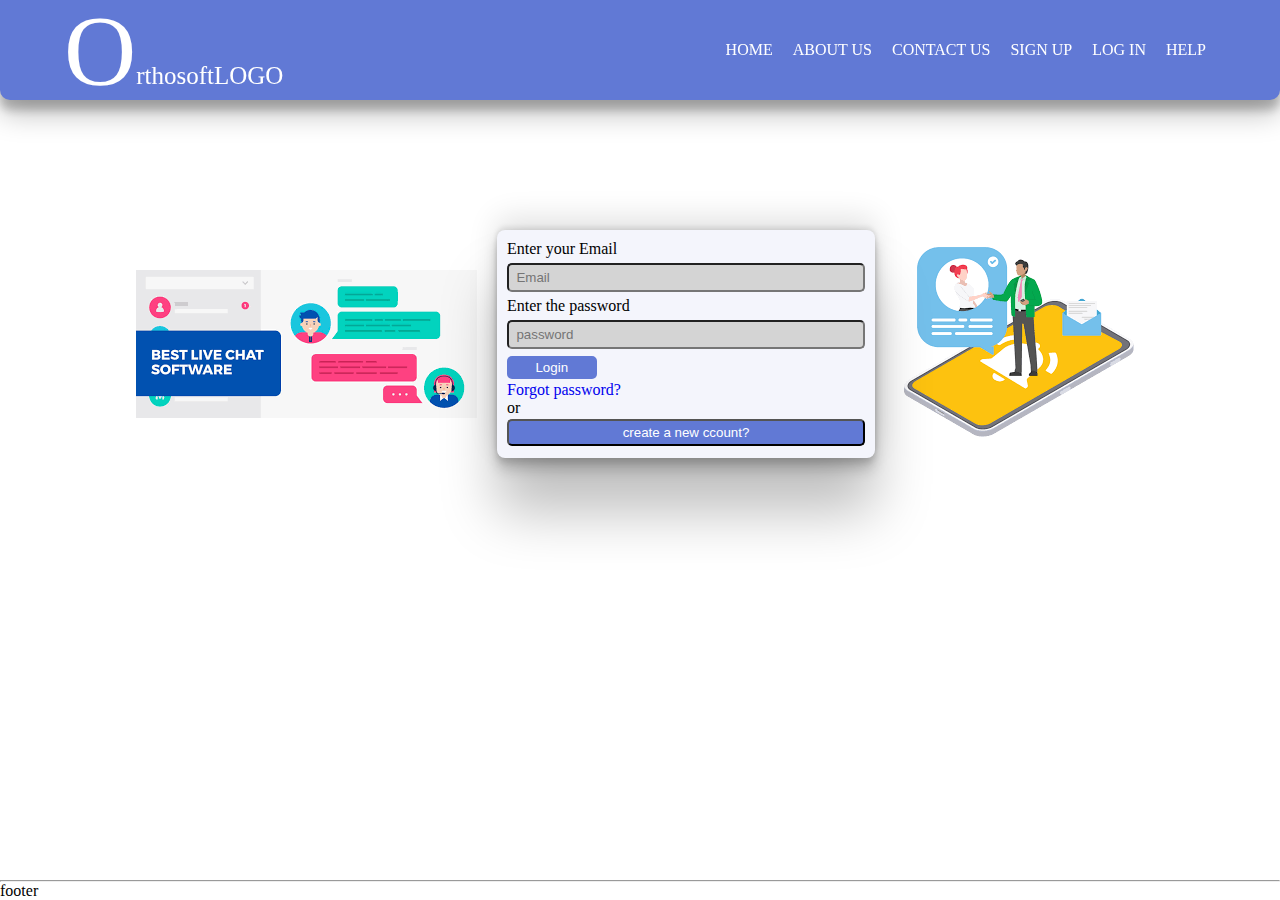
<file: index.html>
<!DOCTYPE html>
<html lang="en">

<head>
    <meta charset="UTF-8">
    <meta http-equiv="X-UA-Compatible" content="IE=edge">
    <meta name="viewport" content="width=device-width, initial-scale=1.0">
    <title>HOME PAGE</title>
    <link rel="stylesheet" href="./css/index.css">
</head>

<body>
    <nav>
        <input id="bar-toggle" type="checkbox">
        <div class="logo">
            <p>OrthosoftLOGO</p>
        </div>
        <ul class="links">
            <li><a href="./index.html">HOME</a></li>
            <li><a href="./html/about.html">ABOUT US</a></li>
            <li><a href="./html/contacts.html">CONTACT US</a></li>
            <li><a href="./html/registration.html">SIGN UP</a></li>
            <li><a href="./html/login.html">LOG IN</a></li>
            <li id="need"><a href="#help.html">HELP</a></li>
        </ul>
        <label for="bar-toggle" class="small-menu">
      <div class="line"></div>
      <div class="line"></div>
      <div class="line"></div>
    </label>
    </nav>
    <div class="container">
        <img class="img1" src="./images/chat.png" alt="img">

        <div class="login">
            <!-- <form action="database.php"> -->
            <label for="em">Enter your Email</label>
            <input id="em" type="text" required placeholder="  Email">
            <label for="ps">Enter the password</label>
            <input id="ps" type="password" required placeholder="  password">
            <button type="submit" class="l-btn"><a href="coming.html">Login</a></button>
            <p><a href="forgot.html">Forgot password?</a></p>
            <p class="or">or</p>
            <button class="n-acco" type="button"><a href="signup.html">create a new ccount?</a></a></button>
        </div>
        <img class="img2" src="./images/chat2.png" alt="">

    </div>
    <div class="footer">
        <hr>
        <div class="foo">footer</div>
        <div class="foo"></div>
        <div class="foo"></div>
    </div>
    <script src="./js/index.js"></script>
</body>

</html>
</file>
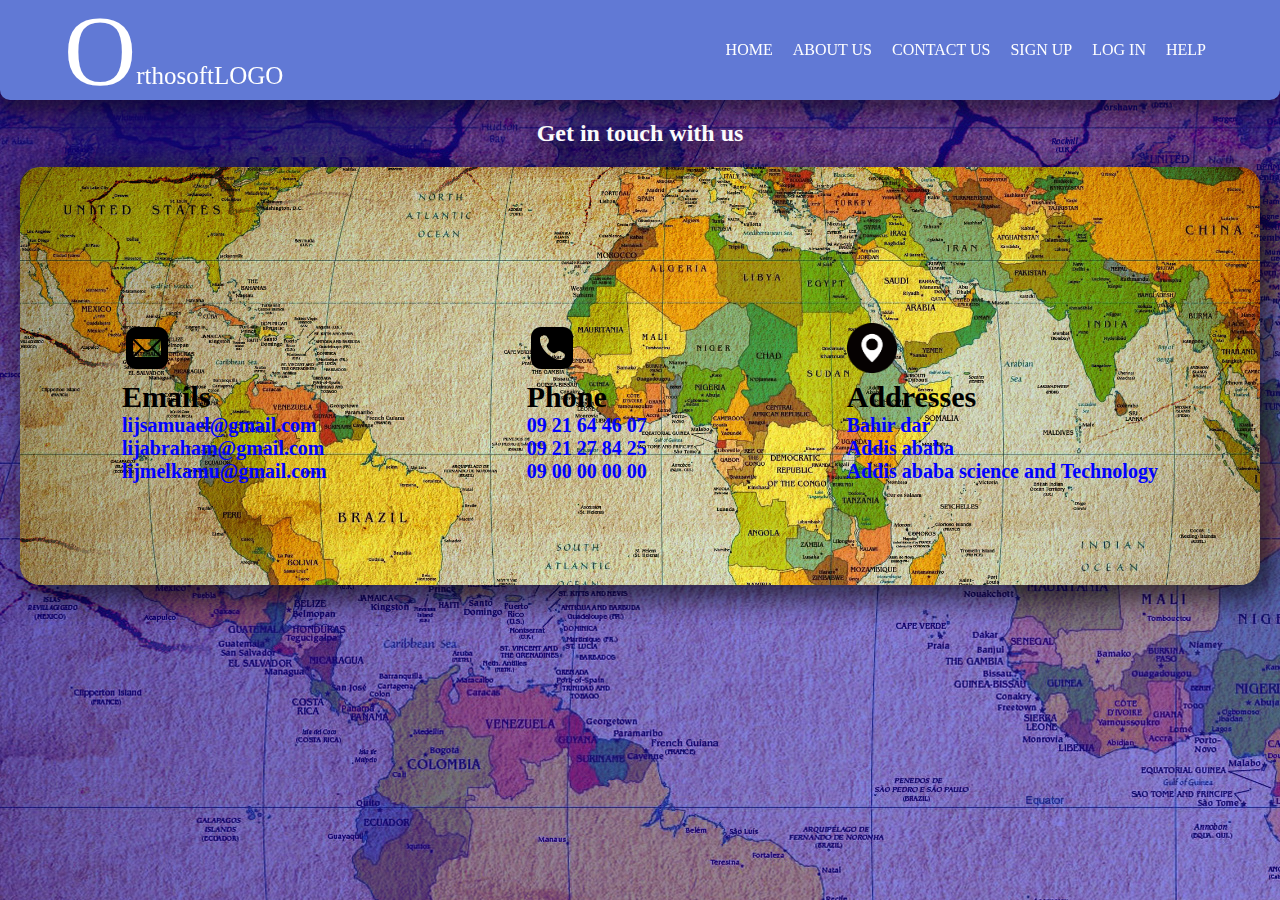
<file: html/contacts.html>
<!DOCTYPE html>
<html>

<head>
    <title>CONTACT US</title>
    <link rel="stylesheet" href="../css/contacts.css">
    <link rel="stylesheet" href="../css/index.css">
    <script src="../js/index.js"></script>
</head>

<body>
    <nav>
        <input id="bar-toggle" type="checkbox">
        <div class="logo">
            <p>OrthosoftLOGO</p>
        </div>
        <ul class="links">
            <li><a href="../index.html">HOME</a></li>
            <li><a href="./about.html">ABOUT US</a></li>
            <li><a href="./contacts.html">CONTACT US</a></li>
            <li><a href="./registration.html">SIGN UP</a></li>
            <li><a href="./login.html">LOG IN</a></li>
            <li id="need"><a href="#help.html">HELP</a></li>
        </ul>
        <label for="bar-toggle" class="small-menu">
          <div class="line"></div>
          <div class="line"></div>
          <div class="line"></div>
        </label>
    </nav>


    <h2>Get in touch with us</h2>

    <div class="contact-nav">
        <table>
            <td>
                <img src="../images/icons8-mail-50.png" alt="image">
                </br>Emails

                <li>
                    <a href="mailto:  lijsamuael@gmail.com ">lijsamuael@gmail.com</a>
                </li>
                <li>
                    <a href="mailto:  lijabraham@gmail.com ">lijabraham@gmail.com</a>

                </li>
                <li>
                    <a href="mailto:  lijmelkamu@gmail.com ">lijmelkamu@gmail.com</a>

                </li>
            </td>
            <br>
            <td>
                <img src="../images/phone.png" alt="image">
                </br> Phone

                <li>
                    09 21 64 46 07
                </li>
                <li>
                    09 21 27 84 25
                </li>
                <li>
                    09 00 00 00 00
                </li>
            </td>
            <br>
            <td>
                <img src="../images/locate.png" alt="">
                </br>Addresses
                <li>
                    Bahir dar
                </li>
                <li>
                    Addis ababa
                </li>
                <li>
                    Addis ababa science and Technology
                </li>
            </td>
            <br>

        </table>
    </div>

</body>
<script src="../js/registration.js" charset="utf-8"></script>

</html>
</file>
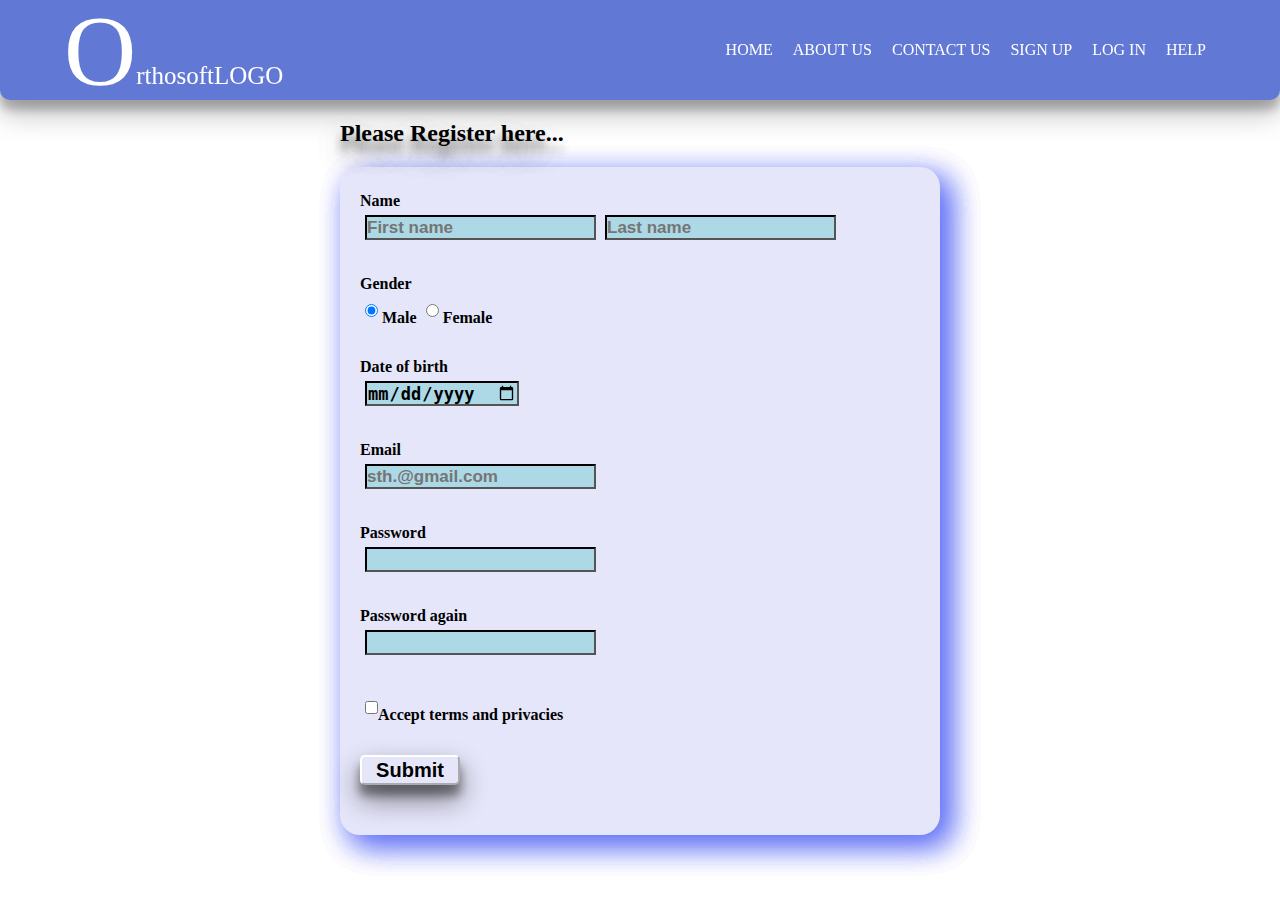
<file: html/registration.html>
<!DOCTYPE html>
<html>

<head>
    <meta charset="UTF-8">
    <title>REGISTRATION</title>
    <link rel="stylesheet" href="../css/index.css">
    <link rel="stylesheet" href="../css/registration.css">
    <script src="../js/index.js"></script>
</head>

<body>
    <nav>
        <input id="bar-toggle" type="checkbox">
        <div class="logo">
            <p>OrthosoftLOGO</p>
        </div>
        <ul class="links">
            <li><a href="../index.html">HOME</a></li>
            <li><a href="./about.html">ABOUT US</a></li>
            <li><a href="./contacts.html">CONTACT US</a></li>
            <li><a href="./registration.html">SIGN UP</a></li>
            <li><a href="./login.html">LOG IN</a></li>
            <li id="need"><a href="#help.html">HELP</a></li>
        </ul>
        <label for="bar-toggle" class="small-menu">
          <div class="line"></div>
          <div class="line"></div>
          <div class="line"></div>
        </label>
    </nav>



    <div class="register-nav">
        <div class="topics">
            <h2> Please Register here...</h2>
        </div>
        <form class="form" id="form">
            <ul>
                <li>
                    <label>Name</label><br>
                    <input type="text" id="fname" placeholder="First name" required>
                    <input type="text" id="lname" placeholder="Last name" required>
                </li>
                <li>
                    <label>Gender</label><br>
                    <input type="radio" id="gender" name="gender" checked> Male
                    <input type="radio" id="gender" name="gender"> Female
                </li>
                <li>
                    <label>Date of birth</label><br>
                    <input type="date" id="dateOfBirth" required></input>
                </li>
                <li>
                    <label>Email</label><br>
                    <input type="email" id="email" placeholder="sth.@gmail.com" required>
                </li>
                <li>
                    <label>Password</label><br>
                    <input type="password" id="password" required>
                </li>
                <li>
                    <label>Password again</label><br>
                    <input type="password" id="rePassword" required>
                </li>
                <h5>Password missmatch...Please check for passwords</h5>
                <li>
                    <input type="checkbox" id="checkBox" required>Accept terms and privacies
                </li>
                <li>
                    <button type="submit" value="submit" id="submit-id"><a href="profile.html"></a>Submit</button>
                </li>
            </ul>
    </div>
    </form>

</body>
<script src="../js/registration.js" charset="utf-8"></script>

</html>
</file>
<file: css/index.css>
* {
    margin: 0;
    padding: 0;
    box-sizing: border-box;
}

body {
    position: 0;
}

.container {
    padding: 10px;
    position: relative;
    margin-top: 200px;
    display: flex;
    justify-content: center;
    align-items: center;
}


/* .container img{
  height: 300px;
} 
.container .img2{
  float: right;
} */

nav {
    position: fixed;
    z-index: 10;
    left: 0;
    right: 0;
    top: 0;
    padding: 0 5%;
    height: 100px;
    border-radius: 0 0 10px 10px;
    background-color: #6179D5;
    box-shadow: rgba(0, 0, 0, 0.25) 0px 14px 28px, rgba(0, 0, 0, 0.22) 0px 10px 10px;
}

nav .logo {
    float: left;
    width: 40%;
    height: 100%;
    display: flex;
    align-items: center;
    font-size: 25px;
    color: #fff;
}

nav .logo p::first-letter {
    font-size: 100px;
}

nav .links {
    float: right;
    width: auto;
    margin: 0;
    height: 100%;
    display: flex;
    justify-content: space-around;
    align-items: center;
    transition: all 0.5s ease-in-out;
}

nav .links li {
    list-style: none;
}

nav .links a {
    display: block;
    padding: 10px;
    font-size: 16px;
    color: #fff;
    text-decoration: none;
}

nav .links a:hover {
    color: orange;
    border-bottom: 3px solid rgb(0, 255, 21);
    transition: border-bottom 0.5s ease-out;
}

#bar-toggle {
    position: absolute;
    top: -100px;
}

nav .small-menu {
    display: none;
    position: absolute;
    right: 5%;
    top: 20%;
    transform: translateY(50%);
}

.small-menu .line {
    width: 30px;
    height: 5px;
    margin: 5px;
    border-radius: 3px;
    background-color: #fff;
    transition: all 0.3s ease-in-out;
}

.login {
    position: relative;
    margin: 20px;
    padding: 10px;
    background-color: #f4f5fc;
    display: flex;
    flex-direction: column;
    justify-content: center;
    width: 30%;
    border: 0px solid;
    border-radius: 8px;
    box-shadow: rgba(0, 0, 0, 0.25) 0px 54px 55px, rgba(0, 0, 0, 0.12) 0px -12px 30px, rgba(0, 0, 0, 0.12) 0px 4px 6px, rgba(0, 0, 0, 0.17) 0px 12px 13px, rgba(0, 0, 0, 0.09) 0px -3px 5px;
    ;
}

.login input {
    margin: 5px 0;
    padding: 5px 0;
    background-color: rgb(212, 212, 212);
    border-radius: 5px;
}

.login input:hover {
    background-color: white;
}

.login button {
    margin: 2px 0;
    padding: 4px;
    border-radius: 5px;
}

.login .l-btn a {
    text-decoration: none;
    color: white;
}

.login .l-btn {
    width: 25%;
    background-color: #6179D5;
    color: white;
    border: 0;
    cursor: pointer;
}

.login .l-btn:hover {
    background-color: blue;
}

.login p a {
    text-decoration: none;
}

.login p a:hover {
    color: blue;
}

.login .n-acco {
    background-color: #6179D5;
}

.login .n-acco:hover {
    background-color: green;
}

.login .n-acco a {
    text-decoration: none;
    color: white;
}

.footer {
    position: absolute;
    bottom: 0;
    width: 100%;
    max-height: 50px;
}

@media screen and (max-width: 768px) {
    .container {
        bottom: 100px;
    }
    .login {
        width: 70%;
        max-width: 400px;
    }
    .login label {
        display: none;
    }
    .login input {
        display: block;
        width: 100%;
    }
    .login .l-btn {
        min-width: 50px;
        width: 30%;
    }
    nav .logo {
        float: none;
        width: 100%;
        justify-content: center;
    }
    nav .links {
        min-width: 50%;
        float: none;
        position: fixed;
        z-index: 9;
        right: 0;
        top: 100px;
        bottom: 100%;
        flex-direction: column;
        justify-content: space-evenly;
        height: auto;
        background-color: rgb(25, 29, 36);
        opacity: 0.7;
        border-radius: 0 0 0 100px;
        overflow: hidden;
    }
    nav .links li {
        /* line-height: 70px; */
    }
    nav .links a {
        font-size: 16px;
    }
    nav :checked~.links {
        bottom: 0;
    }
    nav .small-menu {
        display: block;
    }
    nav :checked~.small-menu .line:nth-child(1) {
        transform: translateY(10px) rotate(45deg);
    }
    nav :checked~.small-menu .line:nth-child(3) {
        transform: translateY(-10px) rotate(-45deg);
    }
    nav :checked~.small-menu .line:nth-child(2) {
        opacity: 0;
    }
}

@media screen and (max-width: 200px) {
    img {
        display: none;
    }
    nav .logo p {
        display: none;
    }
    /* nav .logo p::first-letter{
    font-size: 25px;
  } */
}
</file>
<file: css/contacts.css>
body {
    /* background-image: url("../images/world.jpg");*/
    background-attachment: fixed;
    background-size: cover;
    background: linear-gradient( rgba(32, 8, 240, 0.45), rgba(32, 8, 240, 0.45)), url("../images/world.jpg");
}

.contact-nav {
    align-items: center;
    text-decoration: none;
    max-width: fit-content;
    background-color: lavender;
    box-shadow: rgba(0, 0, 0, 0.25) 10px 10px 30px, rgba(0, 0, 0, 0.22) 10px 10px 30px, rgba(0, 0, 0, 0.25) 10px 10px 30px, rgba(0, 0, 0, 0.22) 10px 10px 30px;
    border-radius: 20px;
    margin: auto;
    background-image: url("../images/world.jpg");
    background-attachment: fixed;
    background-size: cover;
}

h2 {
    max-width: fit-content;
    align-self: center;
    margin: auto;
    margin-bottom: 20px;
    margin-top: 120px;
    color: white;
    text-shadow: rgba(0, 0, 0, 0.25) 0px 14px 28px, rgba(0, 0, 0, 0.22) 0px 10px 10px, rgba(0, 0, 0, 0.25) 0px 14px 28px, rgba(0, 0, 0, 0.22) 0px 10px 10px;
}

.contact-nav table {
    display: flex;
    list-style: none;
    align-items: center;
    font-weight: bold;
    font-size: 30px;
}

.contact-nav img {
    width: 50px;
}

.contact-nav td {
    padding: 100px;
    display: inline-block;
}

.contact-nav li {
    font-size: 20px;
    color: blue
}

.contact-nav a {
    text-decoration: none;
    color: blue;
}

.contact-nav a:hover {
    color: rgb(144, 182, 238);
}
</file>
<file: css/registration.css>
body {
    background-attachment: fixed;
    background-size: cover;
}

form {
    display: flex;
    align-items: center;
    background-color: lavender;
    border-radius: 20px;
    max-width: 600px;
    margin: auto;
    margin-bottom: 20px;
    padding-bottom: 50px;
    box-shadow: rgba(11, 34, 245, 0.25) 10px 10px 30px, rgba(11, 34, 245, 0.25) 10px 10px 30px, rgba(11, 34, 245, 0.25) 10px 10px 30px, rgba(11, 34, 245, 0.25) 10px 10px 30px;
}

h2 {
    max-width: 600px;
    align-self: center;
    margin: auto;
    margin-bottom: 20px;
    margin-top: 120px;
    color: black;
    text-shadow: rgba(0, 0, 0, 0.25) 0px 14px 28px, rgba(0, 0, 0, 0.22) 0px 10px 10px, rgba(0, 0, 0, 0.25) 0px 14px 28px, rgba(0, 0, 0, 0.22) 0px 10px 10px;
}

.register-nav li {
    align-items: center;
    padding-left: 20px;
    padding-top: 25px;
    list-style: none;
    font-weight: bold;
    max-width: 500px;
    margin: auto;
}

.register-nav button {
    width: 100px;
    height: 30px;
    border-color: white;
    border-radius: 5px;
    background-color: lavender;
    color: black;
    font-size: 20px;
    font-weight: bold;
    box-shadow: rgba(0, 0, 0, 0.25) 0px 14px 28px, rgba(0, 0, 0, 0.22) 0px 10px 10px, rgba(0, 0, 0, 0.25) 0px 14px 28px, rgba(0, 0, 0, 0.22) 0px 10px 10px;
}

.register-nav button:hover {
    background-color: white;
    color: black;
    width: 105px;
    height: 35px;
}

.register-nav label {
    color: black;
    font-weight: bold;
}

.register-nav input {
    margin-top: 5px;
    margin-bottom: 10px;
    margin-left: 5px;
    font-weight: bold;
    font-size: 17px;
    height: 25px;
    border-color: black;
    display: inline-block;
    background-color: lightblue;
}

.register-nav input:hover {
    background-color: white;
}

.register-nav small {
    color: red;
    border: inset;
    border-color: red;
    visibility: hidden;
}

h5 {
    margin-left: 25px;
    color: red;
    max-width: 400px;
    display: none;
}

.error {
    display: block;
}

footer {
    background-color: lavender;
    box-shadow: rgba(0, 0, 0, 0.25) 0px 54px 55px, rgba(0, 0, 0, 0.12) 0px -12px 30px, rgba(0, 0, 0, 0.12) 0px 4px 6px, rgba(0, 0, 0, 0.17) 0px 12px 13px, rgba(0, 0, 0, 0.09) 0px -3px 5px;
}
</file>
